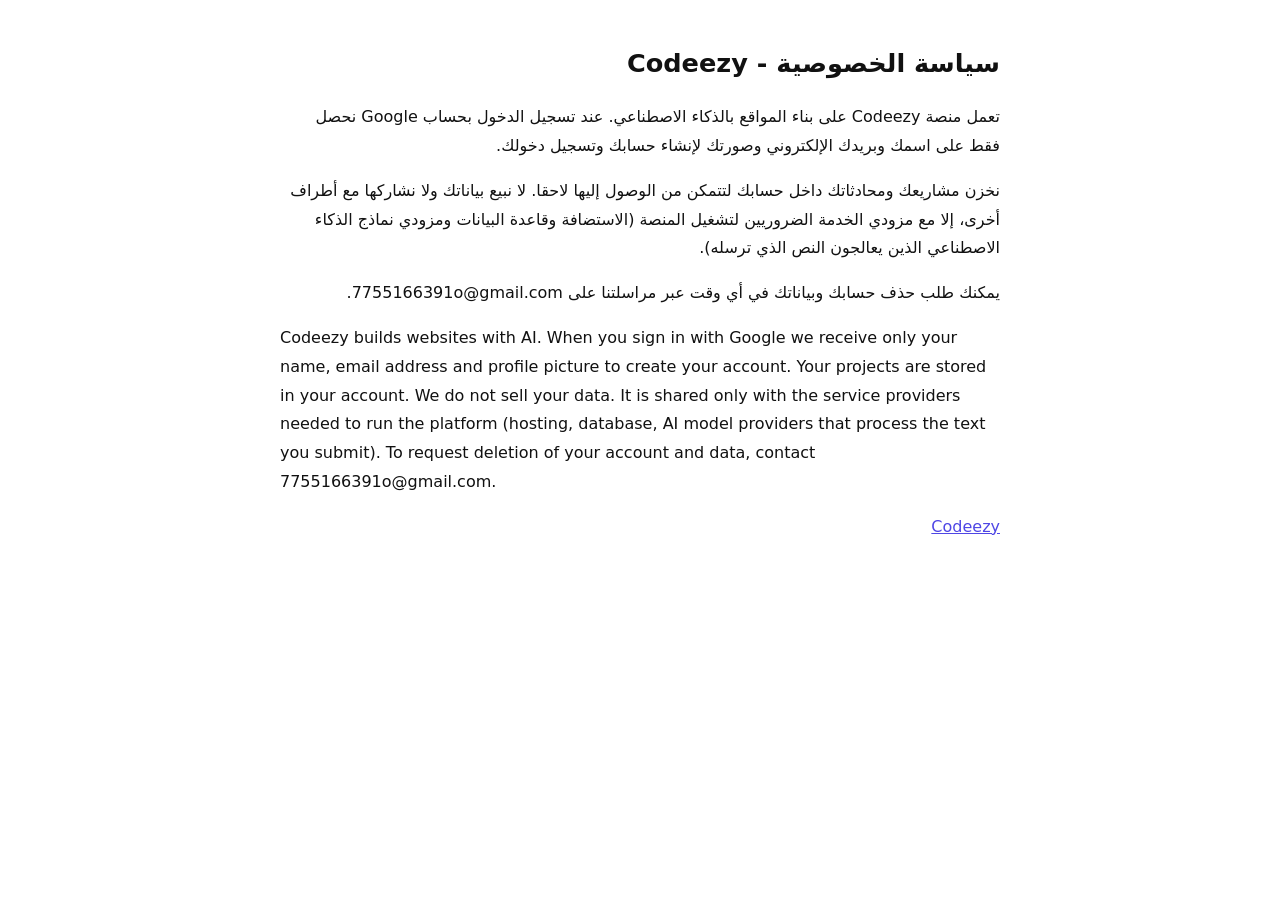
<file: privacy.html>
<!doctype html><html lang="ar" dir="rtl"><head><meta charset="utf-8"><meta name="viewport" content="width=device-width,initial-scale=1"><title>سياسة الخصوصية - Codeezy</title>
<style>body{font-family:system-ui,sans-serif;max-width:720px;margin:40px auto;padding:0 16px;line-height:1.8;color:#111}h1{font-size:1.6rem}a{color:#4f46e5}</style></head><body>
<h1>سياسة الخصوصية - Codeezy</h1>
<p>تعمل منصة Codeezy على بناء المواقع بالذكاء الاصطناعي. عند تسجيل الدخول بحساب Google نحصل فقط على اسمك وبريدك الإلكتروني وصورتك لإنشاء حسابك وتسجيل دخولك.</p>
<p>نخزن مشاريعك ومحادثاتك داخل حسابك لتتمكن من الوصول إليها لاحقا. لا نبيع بياناتك ولا نشاركها مع أطراف أخرى، إلا مع مزودي الخدمة الضروريين لتشغيل المنصة (الاستضافة وقاعدة البيانات ومزودي نماذج الذكاء الاصطناعي الذين يعالجون النص الذي ترسله).</p>
<p>يمكنك طلب حذف حسابك وبياناتك في أي وقت عبر مراسلتنا على 7755166391o@gmail.com.</p>
<p dir="ltr">Codeezy builds websites with AI. When you sign in with Google we receive only your name, email address and profile picture to create your account. Your projects are stored in your account. We do not sell your data. It is shared only with the service providers needed to run the platform (hosting, database, AI model providers that process the text you submit). To request deletion of your account and data, contact 7755166391o@gmail.com.</p>
<p><a href="./">Codeezy</a></p></body></html>
</file>
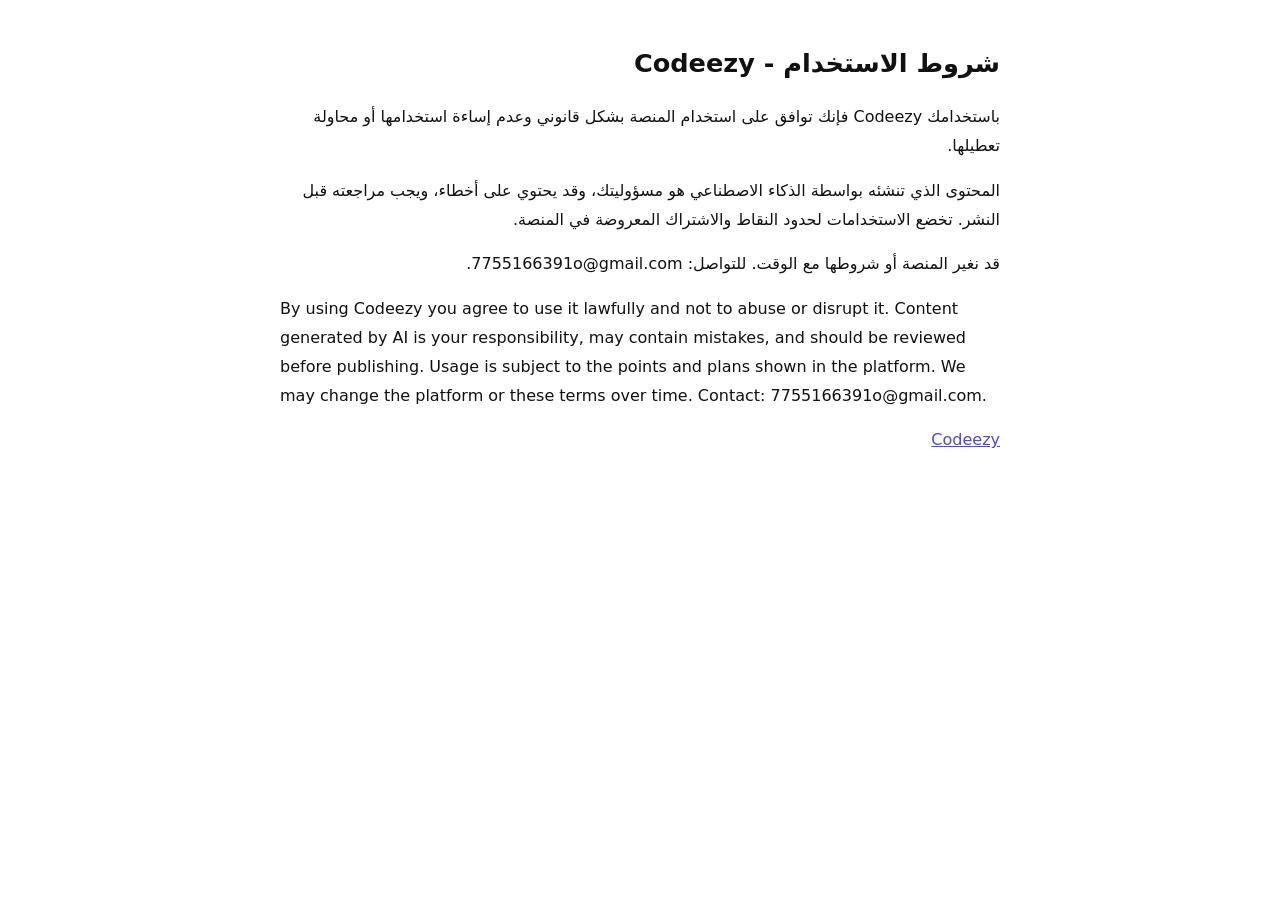
<file: terms.html>
<!doctype html><html lang="ar" dir="rtl"><head><meta charset="utf-8"><meta name="viewport" content="width=device-width,initial-scale=1"><title>شروط الاستخدام - Codeezy</title>
<style>body{font-family:system-ui,sans-serif;max-width:720px;margin:40px auto;padding:0 16px;line-height:1.8;color:#111}h1{font-size:1.6rem}a{color:#4f46e5}</style></head><body>
<h1>شروط الاستخدام - Codeezy</h1>
<p>باستخدامك Codeezy فإنك توافق على استخدام المنصة بشكل قانوني وعدم إساءة استخدامها أو محاولة تعطيلها.</p>
<p>المحتوى الذي تنشئه بواسطة الذكاء الاصطناعي هو مسؤوليتك، وقد يحتوي على أخطاء، ويجب مراجعته قبل النشر. تخضع الاستخدامات لحدود النقاط والاشتراك المعروضة في المنصة.</p>
<p>قد نغير المنصة أو شروطها مع الوقت. للتواصل: 7755166391o@gmail.com.</p>
<p dir="ltr">By using Codeezy you agree to use it lawfully and not to abuse or disrupt it. Content generated by AI is your responsibility, may contain mistakes, and should be reviewed before publishing. Usage is subject to the points and plans shown in the platform. We may change the platform or these terms over time. Contact: 7755166391o@gmail.com.</p>
<p><a href="./">Codeezy</a></p></body></html>
</file>
